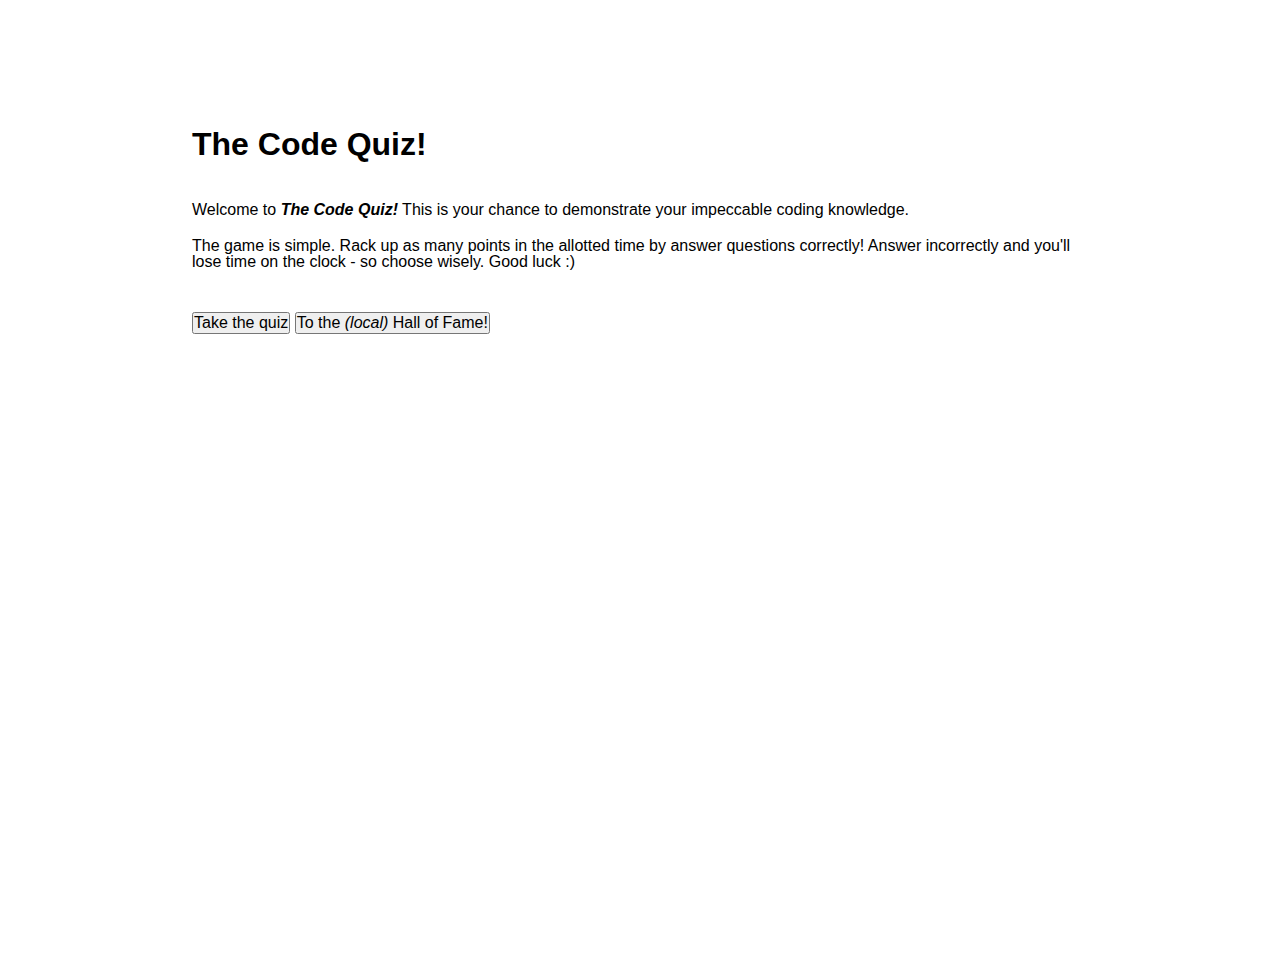
<file: index.html>
<!DOCTYPE html>
<html lang="en">
<head>
    <meta charset="UTF-8">
    <meta http-equiv="X-UA-Compatible" content="IE=edge">
    <meta name="viewport" content="width=device-width, initial-scale=1.0">
    <title>Code Quiz</title>

    <!-- Linking style sheets -->
    <link rel="stylesheet" href="./assets/css/reset.css">
    <link rel="stylesheet" href="./assets/css/style.css">
</head>

<body>
    <header id="start-screen">
        <h1>The Code Quiz!</h1>
        <article>
            <p>
                Welcome to <em><strong>The Code Quiz!</strong></em> This is your chance to demonstrate your impeccable coding knowledge.
            </p>
            <p>
                The game is simple. Rack up as many points in the allotted time by answer questions correctly! Answer incorrectly and you'll lose time on the clock - so choose wisely. Good luck :)
            </p>
        </article>

        <section>
            <button id="quiz-start">Take the quiz</button>
            <a href="scores.html"><button>To the <em>(local)</em> Hall of Fame!</button></a>
        </section>
    </header>

    <main id="main-quiz" class="hide">
        <div class="timer">
            Timer: <span id="time-left"></span>
        </div>
        <div class="scoreboard">
            Points: <span id="scoreboard"></span>
        </div>
        <div id="question-body">
            <h2 id="question-text"></h2>
            <p id="answer-options"></p>
            <p id="response-message"></p>
        </div>
    </main>

    <main id="score-screen" class="hide">
        <h2>Congratulations, you finished the quiz! Your tallied score is:</h2>
        <div id="score-tally">
            <p>Time left: <span id="end-time"></span></p>
            <p>Points earned: <span id="end-points"></span></p>
            <h2>Final score: <span id="final-score"></span></h2>
            <p>
                Submit your name below to enter the <em>(local)</em> HALL OF FAME!<br/>
                <input type="text" id="name"><br/>
                <button id="submit-button">To the annals of <em>(local)</em> history!</button>
            </p>
        </div>
    </main>

    <script src="./assets/js/script.js"></script>
</body>
</html>
</file>
<file: assets/css/style.css>
:root {
    font-family:-apple-system, BlinkMacSystemFont, 'Segoe UI', Roboto, Oxygen, Ubuntu, Cantarell, 'Open Sans', 'Helvetica Neue', sans-serif;
}

html,
body {
    height:100%;
    margin: 2em 5em;
    padding:1em;
}

header,
article,
main {
    margin: 1em 0;
    padding: 1em 0;
}

p {
    padding: 10px 0;
}

.hide {
    display: none;
}

.show {
    display: inline-block;
}
</file>
